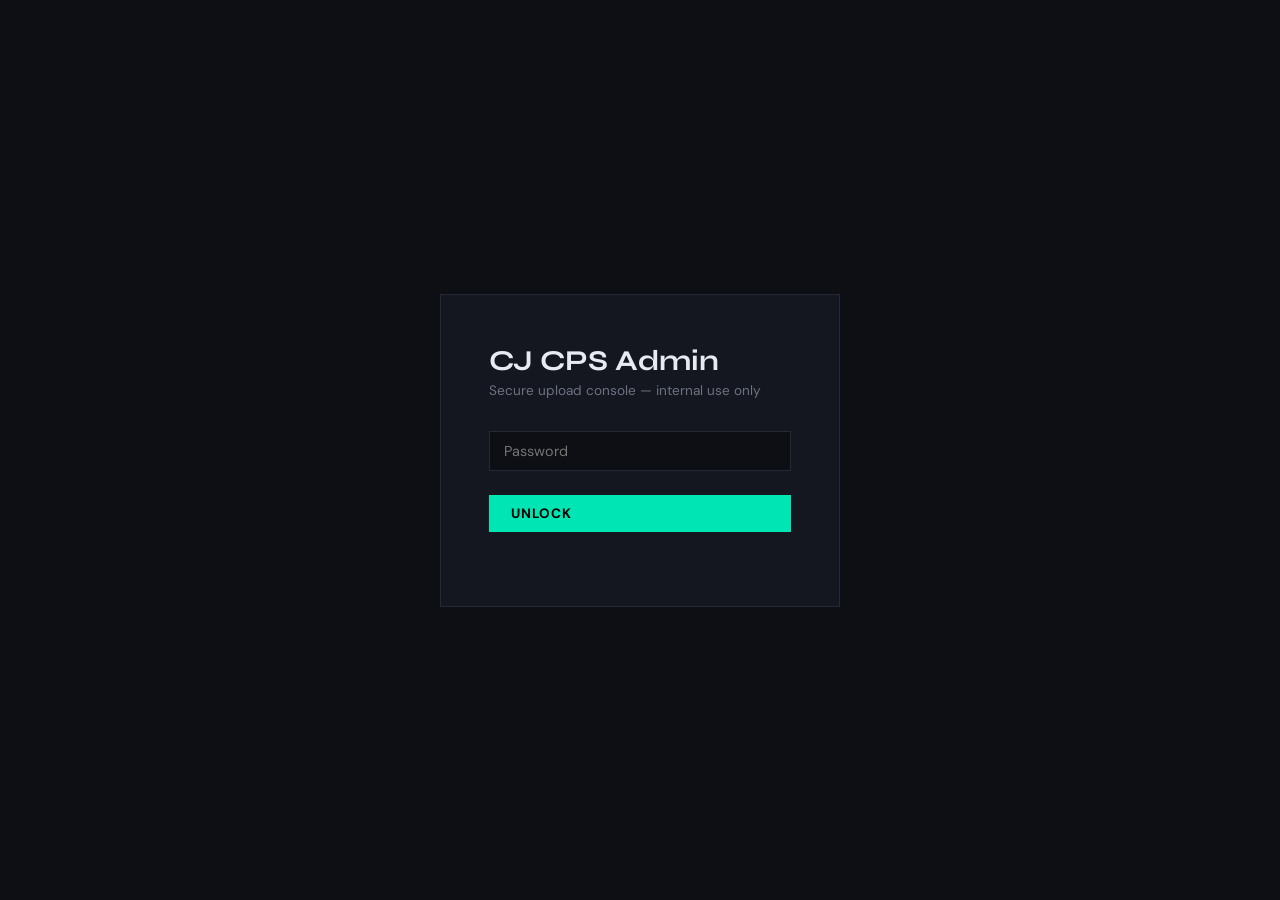
<file: admin/index.html>
<!DOCTYPE html>
<html lang="en">
<head>
  <meta charset="UTF-8">
  <meta name="viewport" content="width=device-width, initial-scale=1.0">
  <title>CJ CPS — Admin</title>
  <link href="https://fonts.googleapis.com/css2?family=Syne:wght@400;600;700&family=DM+Sans:opsz,wght@9..40,400;9..40,500;9..40,600&family=DM+Mono:wght@400;500&display=swap" rel="stylesheet">
  <style>
    *, *::before, *::after { box-sizing: border-box; margin: 0; padding: 0; }

    :root {
      --bg:       #0e0f14;
      --surface:  #151720;
      --border:   #252836;
      --accent:   #00e5b4;
      --accent2:  #4f7cff;
      --red:      #ff4f6e;
      --yellow:   #f5c842;
      --text:     #e8eaf2;
      --muted:    #6b7280;
      --font:     'DM Sans', sans-serif;
      --mono:     'DM Mono', monospace;
      --display:  'Syne', sans-serif;
    }

    body { font-family: var(--font); background: var(--bg); color: var(--text); min-height: 100vh; }

    /* ── LOGIN ── */
    #loginSection {
      min-height: 100vh; display: flex; align-items: center; justify-content: center;
    }
    .login-card {
      background: var(--surface); border: 1px solid var(--border);
      padding: 48px; width: 400px;
    }
    .login-card h1 { font-family: var(--display); font-size: 1.8rem; font-weight: 700; margin-bottom: 4px; }
    .login-card p  { color: var(--muted); font-size: 0.85rem; margin-bottom: 32px; }
    .login-card input {
      width: 100%; background: var(--bg); border: 1px solid var(--border);
      color: var(--text); padding: 10px 14px; font-family: var(--font);
      font-size: 0.9rem; outline: none; margin-bottom: 12px;
      transition: border-color .15s;
    }
    .login-card input:focus { border-color: var(--accent); }
    #loginError { color: var(--red); font-size: 0.8rem; margin-top: 8px; min-height: 18px; }

    /* ── MAIN ── */
    #mainSection { display: none; }
    .admin-header {
      background: var(--surface); border-bottom: 1px solid var(--border);
      padding: 0 32px; display: flex; align-items: center; gap: 24px; height: 56px;
    }
    .admin-header .logo { font-family: var(--display); font-size: 1rem; font-weight: 700; color: var(--accent); }
    .admin-header .logo span { color: var(--muted); font-weight: 400; font-size: 0.8rem; margin-left: 8px; }

    /* ── TABS ── */
    .tabs { display: flex; gap: 2px; margin-left: auto; }
    .tab-btn {
      background: none; border: none; color: var(--muted); font-family: var(--font);
      font-size: 0.82rem; font-weight: 600; padding: 6px 16px; cursor: pointer;
      text-transform: uppercase; letter-spacing: .08em; border-bottom: 2px solid transparent;
      transition: color .15s, border-color .15s;
    }
    .tab-btn:hover  { color: var(--text); }
    .tab-btn.active { color: var(--accent); border-bottom-color: var(--accent); }

    .admin-body { max-width: 1400px; margin: 0 auto; padding: 32px; }
    .tab-pane { display: none; }
    .tab-pane.active { display: block; }

    /* ── UPLOAD TAB ── */
    .upload-grid { display: grid; grid-template-columns: 1fr 1fr; gap: 16px; margin-bottom: 24px; }
    .drop-zone {
      background: var(--surface); border: 2px dashed var(--border);
      padding: 32px 24px; text-align: center; cursor: pointer;
      transition: border-color .2s, background .2s;
    }
    .drop-zone:hover, .drop-zone.drag-over { border-color: var(--accent); background: rgba(0,229,180,.04); }
    .drop-zone.has-file { border-style: solid; border-color: var(--accent); }
    .zone-label { font-size: 0.7rem; text-transform: uppercase; letter-spacing: .12em; color: var(--accent); font-weight: 700; margin-bottom: 8px; }
    .zone-name  { font-size: 0.88rem; color: var(--text); font-family: var(--mono); }
    .zone-hint  { font-size: 0.75rem; color: var(--muted); margin-top: 6px; }

    .action-row { display: flex; gap: 12px; align-items: center; margin-bottom: 24px; }

    /* ── LOG ── */
    .log-panel { background: var(--surface); border: 1px solid var(--border); padding: 16px; margin-bottom: 24px; max-height: 200px; overflow-y: auto; font-family: var(--mono); font-size: 0.78rem; }
    .log-line { padding: 2px 0; }
    .log-line.success { color: var(--accent); }
    .log-line.error   { color: var(--red); }
    .log-line.warn    { color: var(--yellow); }

    /* ── PREVIEW ── */
    #previewSection { display: none; }
    .preview-stats { display: flex; gap: 16px; margin-bottom: 16px; flex-wrap: wrap; }
    .preview-stat { background: var(--surface); border: 1px solid var(--border); padding: 12px 20px; }
    .ps-val   { display: block; font-family: var(--mono); font-size: 1.1rem; color: var(--accent); }
    .ps-label { font-size: 0.7rem; text-transform: uppercase; letter-spacing: .1em; color: var(--muted); }

    /* ── DB STATUS ── */
    .stat-grid { display: grid; grid-template-columns: repeat(5, 1fr); gap: 12px; }
    .stat-box  { background: var(--surface); border: 1px solid var(--border); padding: 14px 16px; }
    .stat-box .sv { font-family: var(--mono); font-size: 1rem; color: var(--text); }
    .stat-box .sl { font-size: 0.68rem; text-transform: uppercase; letter-spacing: .1em; color: var(--muted); margin-top: 4px; }
    .cov-line { font-size: 0.75rem; font-family: var(--mono); color: var(--accent2); margin-top: 12px; }

    /* ── NEW ADV MODAL ── */
    #newAdvModal {
      display: none; position: fixed; inset: 0; background: rgba(0,0,0,.7);
      align-items: center; justify-content: center; z-index: 1000;
    }
    .modal-card {
      background: var(--surface); border: 1px solid var(--border);
      width: 860px; max-width: 95vw; max-height: 85vh; overflow-y: auto; padding: 32px;
    }
    .modal-card h2 { font-family: var(--display); font-size: 1.2rem; margin-bottom: 6px; }
    .modal-card p  { color: var(--muted); font-size: 0.82rem; margin-bottom: 24px; }
    .new-adv-row { border: 1px solid var(--border); padding: 16px; margin-bottom: 12px; }
    .new-adv-name { font-weight: 600; margin-bottom: 12px; }
    .new-adv-cid  { font-family: var(--mono); font-size: 0.75rem; color: var(--accent2); margin-left: 8px; }
    .new-adv-fields { display: grid; grid-template-columns: repeat(4, 1fr); gap: 12px; }
    .field-group label { display: block; font-size: 0.68rem; text-transform: uppercase; letter-spacing: .1em; color: var(--muted); margin-bottom: 6px; font-weight: 700; }
    .field-group select {
      width: 100%; background: var(--bg); border: 1px solid var(--border);
      color: var(--text); padding: 8px 10px; font-family: var(--font); font-size: 0.85rem;
    }

    /* ── TARGETS TAB ── */
    .targets-toolbar { display: flex; gap: 12px; align-items: center; margin-bottom: 20px; }
    .targets-toolbar input {
      background: var(--surface); border: 1px solid var(--border); color: var(--text);
      padding: 8px 14px; font-family: var(--font); font-size: 0.85rem; outline: none; width: 280px;
    }
    .targets-table-wrap { overflow-x: auto; max-height: calc(100vh - 260px); border: 1px solid var(--border); }
    table { border-collapse: collapse; width: 100%; }
    thead th {
      background: var(--surface); border-bottom: 1px solid var(--border);
      padding: 8px 6px; font-size: 0.68rem; text-transform: uppercase; letter-spacing: .08em;
      color: var(--muted); white-space: nowrap; font-weight: 700; position: sticky; top: 0; z-index: 2;
    }
    thead th.sticky-col { left: 0; z-index: 3; }
    tbody td { border-bottom: 1px solid rgba(37,40,54,.7); padding: 6px; vertical-align: middle; }
    tbody tr:hover td { background: rgba(255,255,255,.02); }
    .sticky-col { position: sticky; left: 0; background: var(--bg); z-index: 1; min-width: 180px; padding: 8px 12px; }
    .adv-name { font-size: 0.82rem; font-weight: 600; }
    .adv-cid  { font-family: var(--mono); font-size: 0.68rem; color: var(--muted); }
    .pod-tag  { font-size: 0.72rem; color: var(--accent2); background: rgba(79,124,255,.1); padding: 2px 8px; white-space: nowrap; }
    .tgt-input {
      width: 72px; background: var(--bg); border: 1px solid transparent; color: var(--text);
      padding: 4px 6px; font-family: var(--mono); font-size: 0.75rem; text-align: right;
      transition: border-color .15s; border-radius: 2px;
    }
    .tgt-input:focus { outline: none; border-color: var(--accent); background: var(--surface); }
    .click-tgt:focus { border-color: var(--accent2); }
    .fee-tgt:focus   { border-color: var(--accent); }
    .month-header { text-align: center; }
    .month-header small { display: block; font-size: 0.6rem; color: var(--muted); font-weight: 400; }

    /* ── BUTTONS ── */
    .btn {
      background: var(--accent); color: #000; border: none; padding: 10px 22px;
      font-family: var(--font); font-size: 0.85rem; font-weight: 700; cursor: pointer;
      transition: opacity .15s; display: inline-flex; align-items: center; gap: 8px;
      text-transform: uppercase; letter-spacing: .06em;
    }
    .btn:hover    { opacity: .85; }
    .btn:disabled { opacity: .4; cursor: not-allowed; }
    .btn-ghost {
      background: none; border: 1px solid var(--border); color: var(--text);
      padding: 10px 18px; font-family: var(--font); font-size: 0.82rem; font-weight: 600;
      cursor: pointer; transition: border-color .15s;
    }
    .btn-ghost:hover { border-color: var(--accent); color: var(--accent); }
    .btn-danger { background: rgba(255,79,110,.1); border: 1px solid rgba(255,79,110,.3); color: var(--red); padding: 10px 18px; font-family: var(--font); font-size: 0.82rem; font-weight: 600; cursor: pointer; }
    .btn-danger:hover { background: rgba(255,79,110,.2); }

    /* ── SECTION HEADER ── */
    .section-hd { display: flex; align-items: center; gap: 12px; margin-bottom: 20px; }
    .section-hd h2 { font-family: var(--display); font-size: 1rem; font-weight: 700; }
    .section-hd p  { font-size: 0.8rem; color: var(--muted); }
    .divider { border: none; border-top: 1px solid var(--border); margin: 32px 0; }

    /* ── TOAST ── */
    .toast {
      position: fixed; bottom: 24px; right: 24px; background: var(--surface);
      border: 1px solid var(--accent); color: var(--accent); padding: 12px 20px;
      font-size: 0.85rem; font-family: var(--mono); opacity: 0; transform: translateY(8px);
      transition: opacity .2s, transform .2s; pointer-events: none; z-index: 9999;
    }
    .toast.show { opacity: 1; transform: translateY(0); }
    .toast.err  { border-color: var(--red); color: var(--red); }
  </style>
</head>
<body>

<!-- LOGIN -->
<div id="loginSection">
  <div class="login-card">
    <h1>CJ CPS Admin</h1>
    <p>Secure upload console — internal use only</p>
    <input type="password" id="passwordInput" placeholder="Password" autocomplete="off">
    
    <button class="btn" onclick="handleLogin()" style="width:100%;margin-top:12px">Unlock</button>
    <div id="loginError"></div>
  </div>
</div>

<!-- MAIN -->
<div id="mainSection">
  <div class="admin-header">
    <div class="logo">CJ CPS <span>Admin</span></div>
    <div class="tabs">
      <button class="tab-btn active" data-tab="uploadTab">Upload Data</button>
      <button class="tab-btn" data-tab="targetsTab">Manage Targets</button>
      <button class="tab-btn" data-tab="statusTab">DB Status</button>
    </div>
  </div>

  <div class="admin-body">

    <!-- ── UPLOAD TAB ── -->
    <div class="tab-pane active" id="uploadTab">
      <div class="section-hd">
        <div>
          <h2>Upload Actuals</h2>
          <p>Drop CJ crosstab exports (UTF-16, tab-separated). Net file required; Gross optional (enables reversals).</p>
        </div>
      </div>

      <div class="upload-grid">
        <div class="drop-zone" id="netZone">
          <div class="zone-label">Net Fee File (required)</div>
          <div class="zone-name">Drop Net Fee file here</div>
          <div class="zone-hint">Clicks + CJ Fee USD · UTF-16 TSV</div>
        </div>
        <div class="drop-zone" id="grossZone">
          <div class="zone-label">Gross Fee File (optional)</div>
          <div class="zone-name">Drop Gross Fee file here</div>
          <div class="zone-hint">Gross fee only · enables reversals</div>
        </div>
      </div>

      <div class="action-row">
        <button class="btn" id="previewBtn" disabled>Preview & Commit</button>
      </div>

      <div class="log-panel" id="uploadLog"></div>

      <!-- Preview summary -->
      <div id="previewSection">
        <div class="section-hd"><h2>Ready to Commit</h2></div>
        <div class="preview-stats" id="previewSummary"></div>
        <div class="action-row">
          <button class="btn" id="commitBtn" style="display:none">✓ Commit to GitHub</button>
        </div>
      </div>
    </div>

    <!-- ── TARGETS TAB ── -->
    <div class="tab-pane" id="targetsTab">
      <div class="section-hd">
        <div>
          <h2>Manage Targets</h2>
          <p>Edit click and fee targets per account per month. Changes save directly to GitHub.</p>
        </div>
      </div>
      <div class="targets-toolbar">
        <input type="text" id="targetsSearch" placeholder="Search advertiser…">
        <button class="btn" id="saveTargetsBtn">💾 Save Targets</button>
      </div>
      <div class="targets-table-wrap">
        <table>
          <thead>
            <tr>
              <th class="sticky-col">Advertiser</th>
              <th>PoD</th>
              <th class="month-header" colspan="2">Jan<small>Clicks / Fee</small></th>
              <th class="month-header" colspan="2">Feb<small>Clicks / Fee</small></th>
              <th class="month-header" colspan="2">Mar<small>Clicks / Fee</small></th>
              <th class="month-header" colspan="2">Apr<small>Clicks / Fee</small></th>
              <th class="month-header" colspan="2">May<small>Clicks / Fee</small></th>
              <th class="month-header" colspan="2">Jun<small>Clicks / Fee</small></th>
              <th class="month-header" colspan="2">Jul<small>Clicks / Fee</small></th>
              <th class="month-header" colspan="2">Aug<small>Clicks / Fee</small></th>
              <th class="month-header" colspan="2">Sep<small>Clicks / Fee</small></th>
              <th class="month-header" colspan="2">Oct<small>Clicks / Fee</small></th>
              <th class="month-header" colspan="2">Nov<small>Clicks / Fee</small></th>
              <th class="month-header" colspan="2">Dec<small>Clicks / Fee</small></th>
            </tr>
          </thead>
          <tbody id="targetsBody">
            <tr><td colspan="26" style="text-align:center;padding:32px;color:var(--muted)">Click "Manage Targets" tab to load</td></tr>
          </tbody>
        </table>
      </div>
    </div>

    <!-- ── STATUS TAB ── -->
    <div class="tab-pane" id="statusTab">
      <div class="section-hd"><h2>Database Status</h2></div>
      <div id="dbStatus" style="color:var(--muted);font-size:0.85rem">Loading…</div>
      <hr class="divider">
      <div style="display:flex;gap:12px;flex-wrap:wrap">
        <button class="btn-ghost" id="refreshStatusBtn">↺ Refresh</button>
        <button class="btn-danger" id="clearActualsBtn">🗑 Clear All Actuals</button>
      </div>
      <p style="font-size:0.75rem;color:var(--muted);margin-top:16px">Clearing actuals removes all uploaded performance data. Advertiser metadata and targets are preserved.</p>
    </div>

  </div><!-- admin-body -->
</div><!-- mainSection -->

<!-- NEW ADVERTISER MODAL -->
<div id="newAdvModal">
  <div class="modal-card">
    <h2>⚠ New Advertisers Detected</h2>
    <p>These CIDs are not in the database. Fill their details before committing actuals. Book = New Book, Status = New-NAL automatically.</p>
    <div id="newAdvList"></div>
    <div style="display:flex;gap:12px;margin-top:20px">
      <button class="btn" id="saveNewAdvBtn">Save & Continue</button>
      <button class="btn-ghost" onclick="el('newAdvModal').style.display='none'">Cancel</button>
    </div>
  </div>
</div>

<div class="toast" id="toast"></div>

<script src="../js/db.js"></script>
<script src="admin.js"></script>
</body>
</html>
</file>
